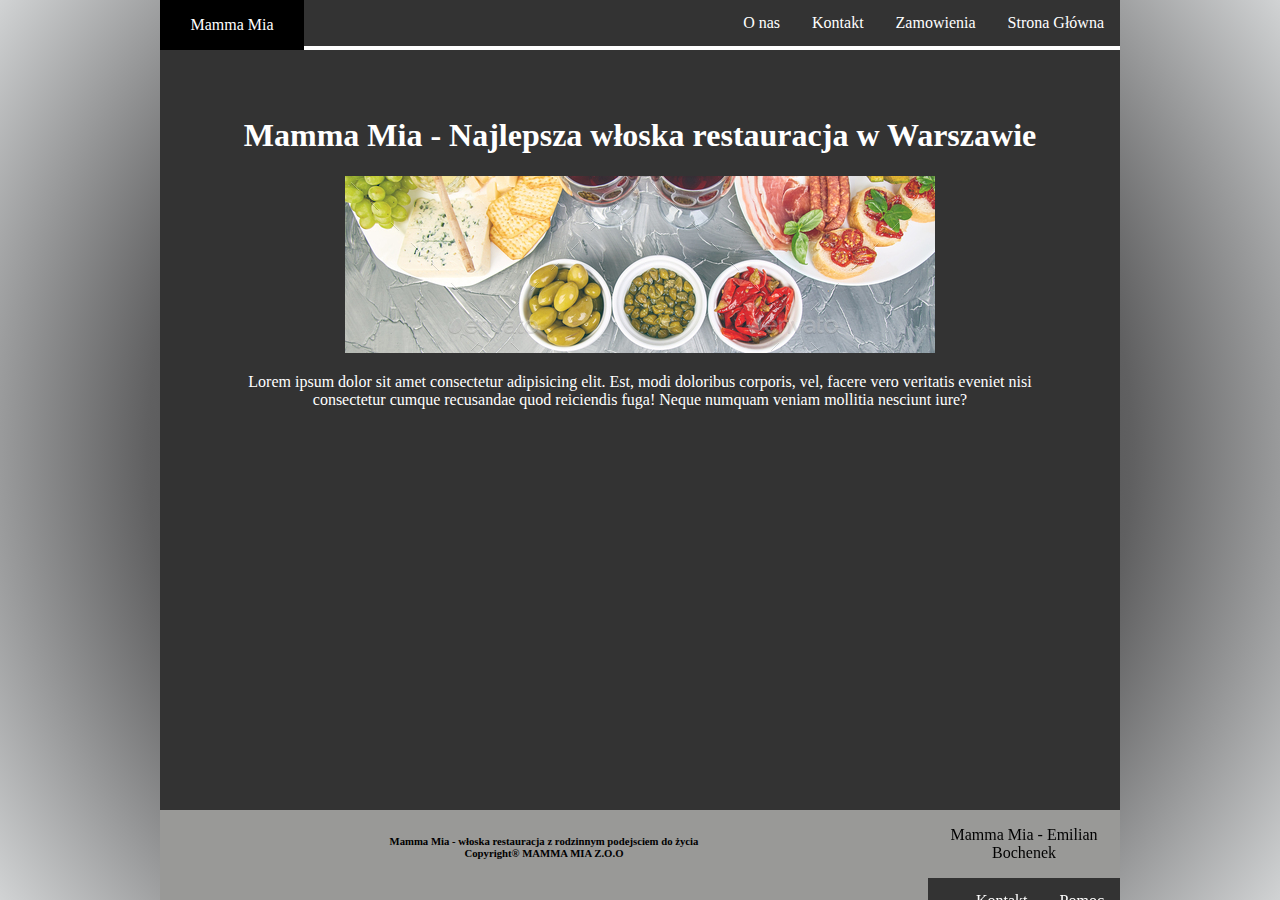
<file: FoodCourt/index.html>
<!DOCTYPE html>
<html lang="pl">
<head>
    <meta charset="UTF-8">
    <meta http-equiv="X-UA-Compatible" content="IE=edge">
    <meta name="viewport" content="width=device-width, initial-scale=1.0">
    <link rel="stylesheet" href="styles/style.css">
    <title>Tutaj bedzie strona</title>
</head>
<body>
    <div class='container'> 
        
        <div class="header">
            
            <div class="logo"> 
            <p>Mamma Mia</p>   
            </div>

            <div class="navbar"> 
                <ul>
                    <li><a class="active" href="index.html">Strona Główna</a></li>
                    <li><a href="order.php">Zamowienia</a></li>
                    <li><a href="contact.html">Kontakt</a></li>
                    <li><a href="about.html">O nas</a></li>
                  </ul>
            </div>

        </div>
        <div class="main">
            <h1>Mamma Mia - Najlepsza włoska restauracja w Warszawie</h1>
            <img class="banner" src="img/banner.jpg" alt="banner">
            <p>Lorem ipsum dolor sit amet consectetur adipisicing elit. Est, modi doloribus corporis, vel, facere vero veritatis eveniet nisi consectetur cumque recusandae quod reiciendis fuga! Neque numquam veniam mollitia nesciunt iure?</p>

        </div>
        <div class="footer">

            <div class="info">
                <p>
                    <h6>
                        Mamma Mia - włoska restauracja z rodzinnym podejsciem do życia <br>
                        Copyright® MAMMA MIA Z.O.O
                    </h6>
                </p>
            </div>
            <div class="links">
                <p>Mamma Mia - Emilian Bochenek</p>
                <ul class="footer-links">
                    <li><a href="help.html">Pomoc</a></li>
                    <li><a href="contact.html">Kontakt</a></li>
                    <li><a href="about.html">O nas</a></li>
                </ul>
            </div>
        </div>
    </div>
</body>
</html>
</file>
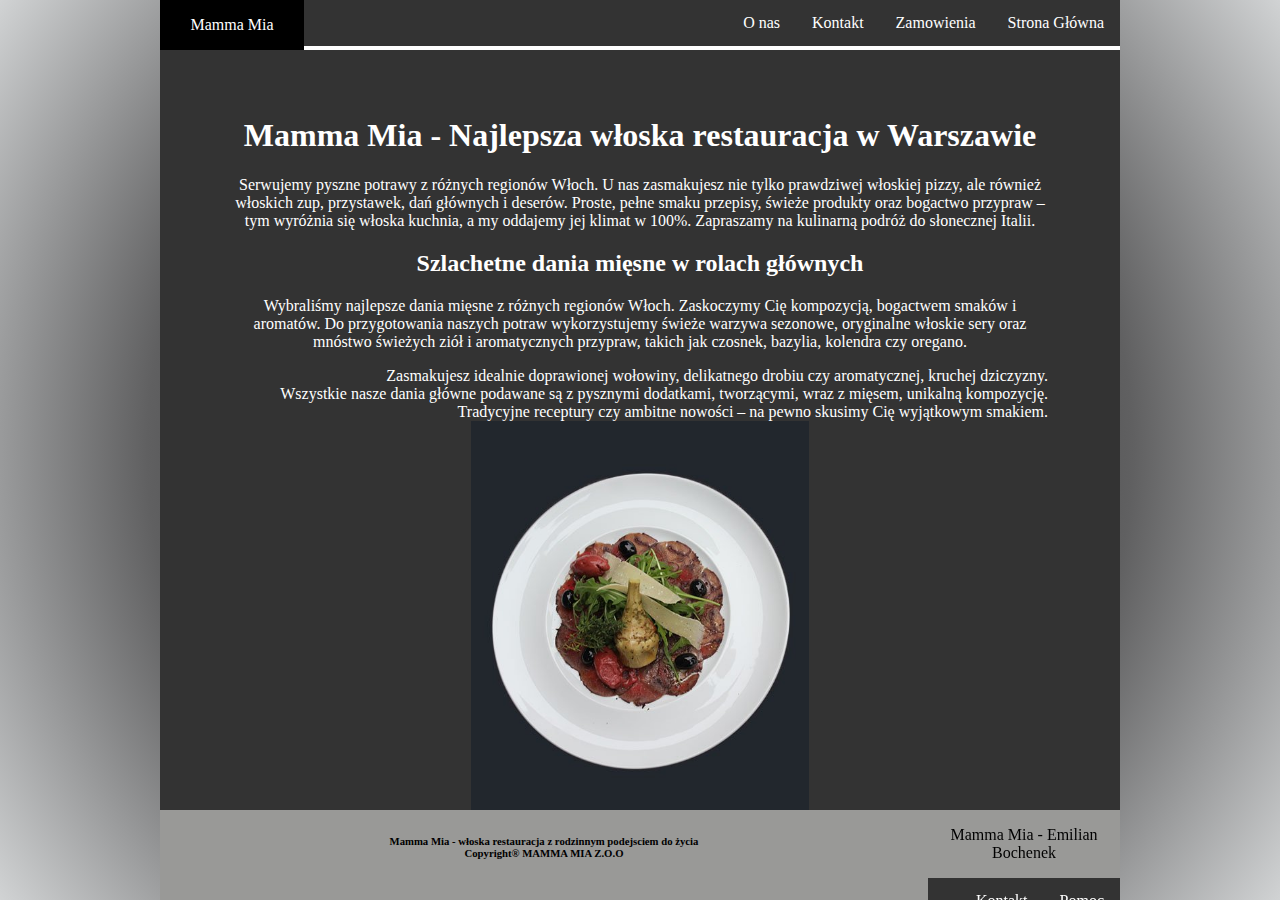
<file: FoodCourt/about.html>
<!DOCTYPE html>
<html lang="pl">
<head>
    <meta charset="UTF-8">
    <meta http-equiv="X-UA-Compatible" content="IE=edge">
    <meta name="viewport" content="width=device-width, initial-scale=1.0">
    <link rel="stylesheet" href="styles/style.css">
    <title>Tutaj bedzie strona</title>
</head>
<body>
    <div class='container'> 
        
        <div class="header">
            
            <div class="logo"> 
            <p>Mamma Mia</p>   
            </div>

            <div class="navbar"> 
                <ul>
                    <li><a class="active" href="index.html">Strona Główna</a></li>
                    <li><a href="order.php">Zamowienia</a></li>
                    <li><a href="contact.html">Kontakt</a></li>
                    <li><a href="about.html">O nas</a></li>
                  </ul>
            </div>

        </div>
        <div class="main">
            <h1>Mamma Mia - Najlepsza włoska restauracja w Warszawie</h1>
            
            <p>Serwujemy pyszne potrawy z różnych regionów Włoch. U nas zasmakujesz nie tylko prawdziwej włoskiej pizzy, ale również włoskich zup, przystawek, dań głównych i deserów. Proste, pełne smaku przepisy, świeże produkty oraz bogactwo przypraw – tym wyróżnia się włoska kuchnia, a my oddajemy jej klimat w 100%. Zapraszamy na kulinarną podróż do słonecznej Italii.</p>
            <h2>Szlachetne dania mięsne w rolach głównych</h2>
            <p>
                Wybraliśmy najlepsze dania mięsne z różnych regionów Włoch. Zaskoczymy Cię kompozycją, bogactwem smaków i aromatów.

                Do przygotowania naszych potraw wykorzystujemy świeże warzywa sezonowe, oryginalne włoskie sery oraz mnóstwo świeżych ziół i aromatycznych przypraw, takich jak czosnek, bazylia, kolendra czy oregano.
            <ul>
                <li>Zasmakujesz idealnie doprawionej wołowiny, delikatnego drobiu czy aromatycznej, kruchej dziczyzny.
                </li>
                <li>Wszystkie nasze dania główne podawane są z pysznymi dodatkami, tworzącymi, wraz z mięsem, unikalną kompozycję.
                </li>
                <li>Tradycyjne receptury czy ambitne nowości – na pewno skusimy Cię wyjątkowym smakiem.
                </li>
            </ul>    
            <img style="height:400px;" src="img/dania.jpg" alt="dania">
            </p>
        </div>
        <div class="footer">

            <div class="info">
                <p>
                    <h6>
                        Mamma Mia - włoska restauracja z rodzinnym podejsciem do życia <br>
                        Copyright® MAMMA MIA Z.O.O
                    </h6>
                </p>
            </div>
            <div class="links">
                <p>Mamma Mia - Emilian Bochenek</p>
                <ul class="footer-links">
                    <li><a href="help.html">Pomoc</a></li>
                    <li><a href="contact.html">Kontakt</a></li>
                    <li><a href="about.html">O nas</a></li>
                </ul>
            </div>
        </div>
    </div>
</body>
</html>
</file>
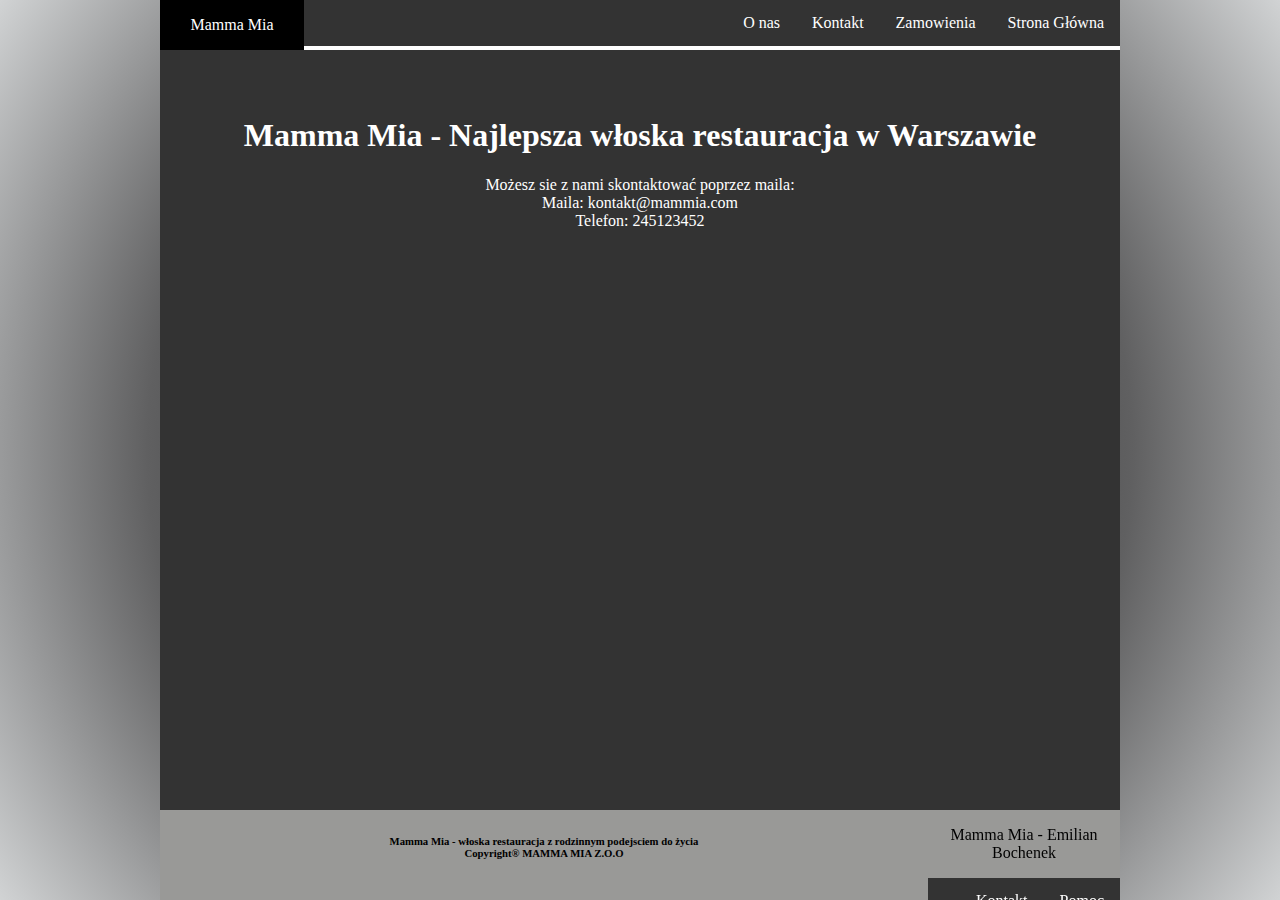
<file: FoodCourt/contact.html>
<!DOCTYPE html>
<html lang="pl">
<head>
    <meta charset="UTF-8">
    <meta http-equiv="X-UA-Compatible" content="IE=edge">
    <meta name="viewport" content="width=device-width, initial-scale=1.0">
    <link rel="stylesheet" href="styles/style.css">
    <title>Tutaj bedzie strona</title>
</head>
<body>
    <div class='container'> 
        
        <div class="header">
            
            <div class="logo"> 
            <p>Mamma Mia</p>   
            </div>

            <div class="navbar"> 
                <ul>
                    <li><a class="active" href="index.html">Strona Główna</a></li>
                    <li><a href="order.php">Zamowienia</a></li>
                    <li><a href="contact.html">Kontakt</a></li>
                    <li><a href="about.html">O nas</a></li>
                  </ul>
            </div>

        </div>
        <div class="main">
            <h1>Mamma Mia - Najlepsza włoska restauracja w Warszawie</h1>
            <p>
                Możesz sie z nami skontaktować poprzez maila: </br>
                Maila: kontakt@mammia.com </br>
                Telefon: 245123452
            </p>

        </div>
        <div class="footer">

            <div class="info">
                <p>
                    <h6>
                        Mamma Mia - włoska restauracja z rodzinnym podejsciem do życia <br>
                        Copyright® MAMMA MIA Z.O.O
                    </h6>
                </p>
            </div>
            <div class="links">
                <p>Mamma Mia - Emilian Bochenek</p>
                <ul class="footer-links">
                    <li><a href="help.html">Pomoc</a></li>
                    <li><a href="contact.html">Kontakt</a></li>
                    <li><a href="about.html">O nas</a></li>
                </ul>
            </div>
        </div>
    </div>
</body>
</html>
</file>
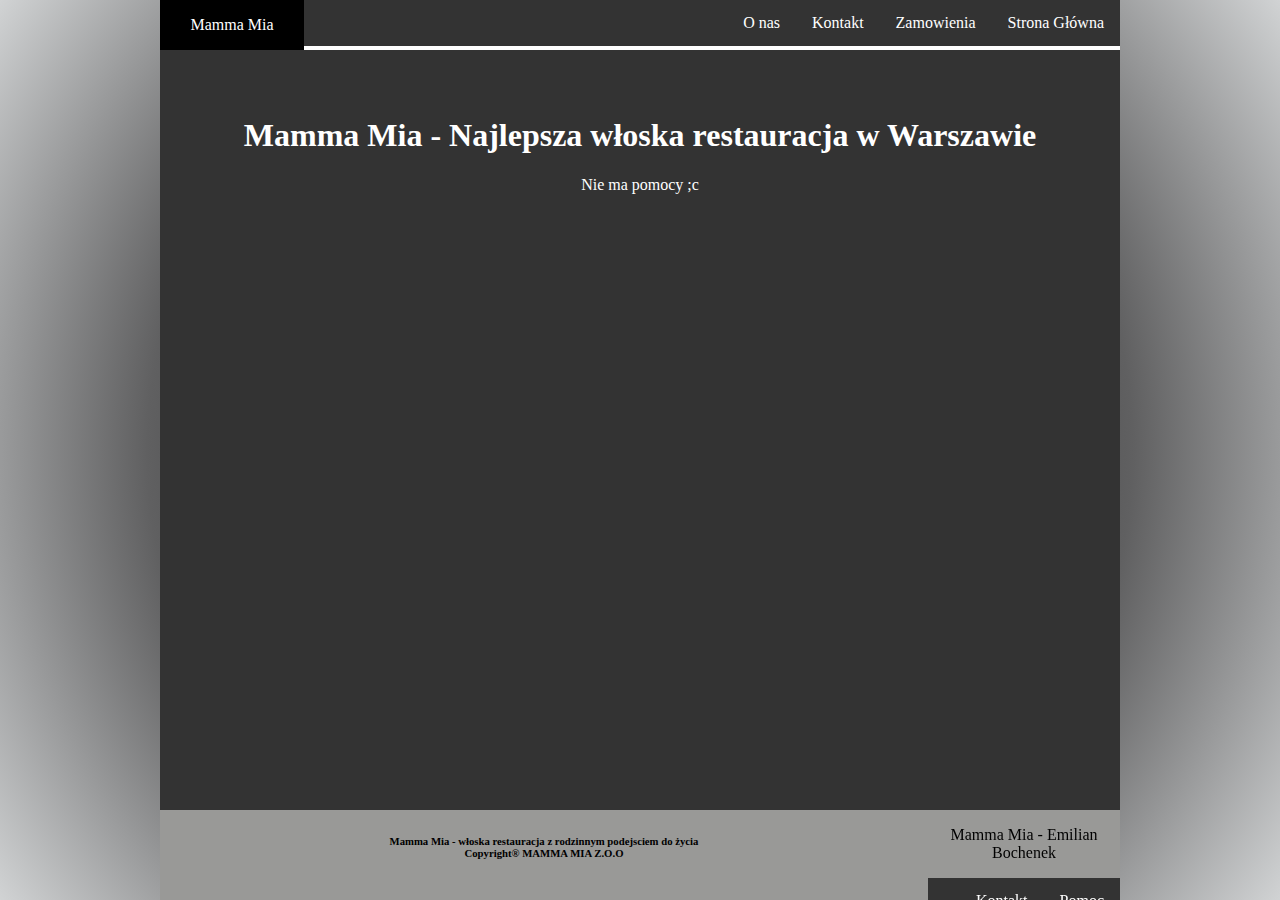
<file: FoodCourt/help.html>
<!DOCTYPE html>
<html lang="pl">
<head>
    <meta charset="UTF-8">
    <meta http-equiv="X-UA-Compatible" content="IE=edge">
    <meta name="viewport" content="width=device-width, initial-scale=1.0">
    <link rel="stylesheet" href="styles/style.css">
    <title>Tutaj bedzie strona</title>
</head>
<body>
    <div class='container'> 
        
        <div class="header">
            
            <div class="logo"> 
            <p>Mamma Mia</p>   
            </div>

            <div class="navbar"> 
                <ul>
                    <li><a class="active" href="index.html">Strona Główna</a></li>
                    <li><a href="order.php">Zamowienia</a></li>
                    <li><a href="contact.html">Kontakt</a></li>
                    <li><a href="about.html">O nas</a></li>
                  </ul>
            </div>

        </div>
        <div class="main">
            <h1>Mamma Mia - Najlepsza włoska restauracja w Warszawie</h1>
            <p>Nie ma pomocy ;c</p>
        </div>
        <div class="footer">

            <div class="info">
                <p>
                    <h6>
                        Mamma Mia - włoska restauracja z rodzinnym podejsciem do życia <br>
                        Copyright® MAMMA MIA Z.O.O
                    </h6>
                </p>
            </div>
            <div class="links">
                <p>Mamma Mia - Emilian Bochenek</p>
                <ul class="footer-links">
                    <li><a href="help.html">Pomoc</a></li>
                    <li><a href="contact.html">Kontakt</a></li>
                    <li><a href="about.html">O nas</a></li>
                </ul>
            </div>
        </div>
    </div>
</body>
</html>
</file>
<file: FoodCourt/styles/style.css>
html, body {
    color:white;
    margin: 0;
    position: fixed;
    display: flex;
    justify-content: center;
    width:100%;
    height: 100%;
    background: rgb(0,0,0);
    background: radial-gradient(circle, rgba(0,0,0,1) 0%, rgba(96,96,97,1) 63%, rgba(209,211,212,1) 100%);}

.container { 
    margin: 0 auto;
    display: table;
    background-color: #333;
    min-height: 100%;
    width: 75%;
    position: fixed;
    vertical-align: middle;
    display: flex;
    justify-content: center;
}

.header {
    margin: 0 auto;
    display: table;
    background-color: darkgray;
    max-height: 50%;
    width: 75%;
    position: fixed;
    vertical-align: middle;
    display: flex;
    justify-content: left;
}

.logo {
    margin: 0 auto;
    display: table;
    background-color: black;
    color: white;
    max-height: 50%;
    width: 15%;
    position: block;
    vertical-align: middle;
    text-align: center;
}

.navbar {
    margin: 0 auto;
    display: table;
    background-color: white;
    max-height: 50%;
    width: 85%;
    position: block;
    vertical-align: middle;
}

.main {
    margin: 0 auto;
    margin-top: 10%;
    display: table;
    background-color: #333;
    max-height: 70%;
    width: 85%;
    position: block;
    vertical-align: middle;
    align-items: middle;
    text-align: center;
}

.footer {
    margin: 0 auto;
    display: table;
    color:black;
    bottom: 0px;
    background-color: darkgray;
    max-height: 10%;
    min-height: 10%;
    width: 75%;
    position: fixed;
    vertical-align: middle;
    display: flex;
    justify-content: left;
    
}

.links {
    margin: 0 auto;
    display: table;
    background-color: #3322;
    min-height: 10%;
    text-align: center;
    width: 20%;
    position: block;
    
}

.info {
    margin: 0 auto;
    display: table;
    background-color: #3322;
    min-height: 10%;    
    text-align: center;
    width: 80%;
    position: block;
    
}

ul {
  list-style-type: none;
  margin: 0;
  padding: 0;
  overflow: hidden;
  background-color: #333;
}

li {
  float: right;
}

li a {
  display: block;
  color: white;
  text-align: center;
  padding: 14px 16px;
  text-decoration: none;
}

li a:hover {
  background-color: #111;
}


#shopping-cart {
	margin: 40px;
}

#product-grid {
	margin: 40px;
}

#shopping-cart table {
	width: 100%;
	background-color: #F0F0F0;
}

#shopping-cart table td {
	background-color: #FFFFFF;
}

.txt-heading {
	color: white;
	border-bottom: 1px solid #E0E0E0;
	overflow: auto;
}

#btnEmpty {
	background-color: #ffffff;
	border: #d00000 1px solid;
	padding: 5px 10px;
	color: #d00000;
	float: right;
	text-decoration: none;
	border-radius: 3px;
	margin: 10px 0px;
}

.btnAddAction {
    padding: 5px 10px;
    margin-left: 5px;
    background-color: #efefef;
    border: #E0E0E0 1px solid;
    color: #211a1a;
    float: right;
    text-decoration: none;
    border-radius: 3px;
    cursor: pointer;
}

#product-grid .txt-heading {
	margin-bottom: 18px;
}

.product-item {
	float: left;
	background: #ffffff;
	margin: 30px 30px 0px 0px;
	border: #E0E0E0 1px solid;
}

.product-image {
	height: 155px;
	width: 250px;
	background-color: #FFF;
}

.clear-float {
	clear: both;
}

.demo-input-box {
	border-radius: 2px;
	border: #CCC 1px solid;
	padding: 2px 1px;
}

.tbl-cart {
	font-size: 0.9em;
    font-family: Arial;
	color: #211a1a;
	font-size: 0.9em;
}

.tbl-cart th {
	font-weight: normal;
}

.product-title {
	margin-bottom: 20px;
}

.product-price {
	float:left;
}

.cart-action {
	float: right;
}

.product-quantity {
    padding: 5px 10px;
    border-radius: 3px;
    border: #E0E0E0 1px solid;
}

.product-tile-footer {
    padding: 15px 15px 0px 15px;
    overflow: auto;
}

.cart-item-image {
	width: 30px;
    height: 30px;
    border-radius: 50%;
    border: #E0E0E0 1px solid;
    padding: 5px;
    vertical-align: middle;
    margin-right: 15px;
}
.no-records {
	text-align: center;
	clear: both;
	margin: 38px 0px;
}
</file>
